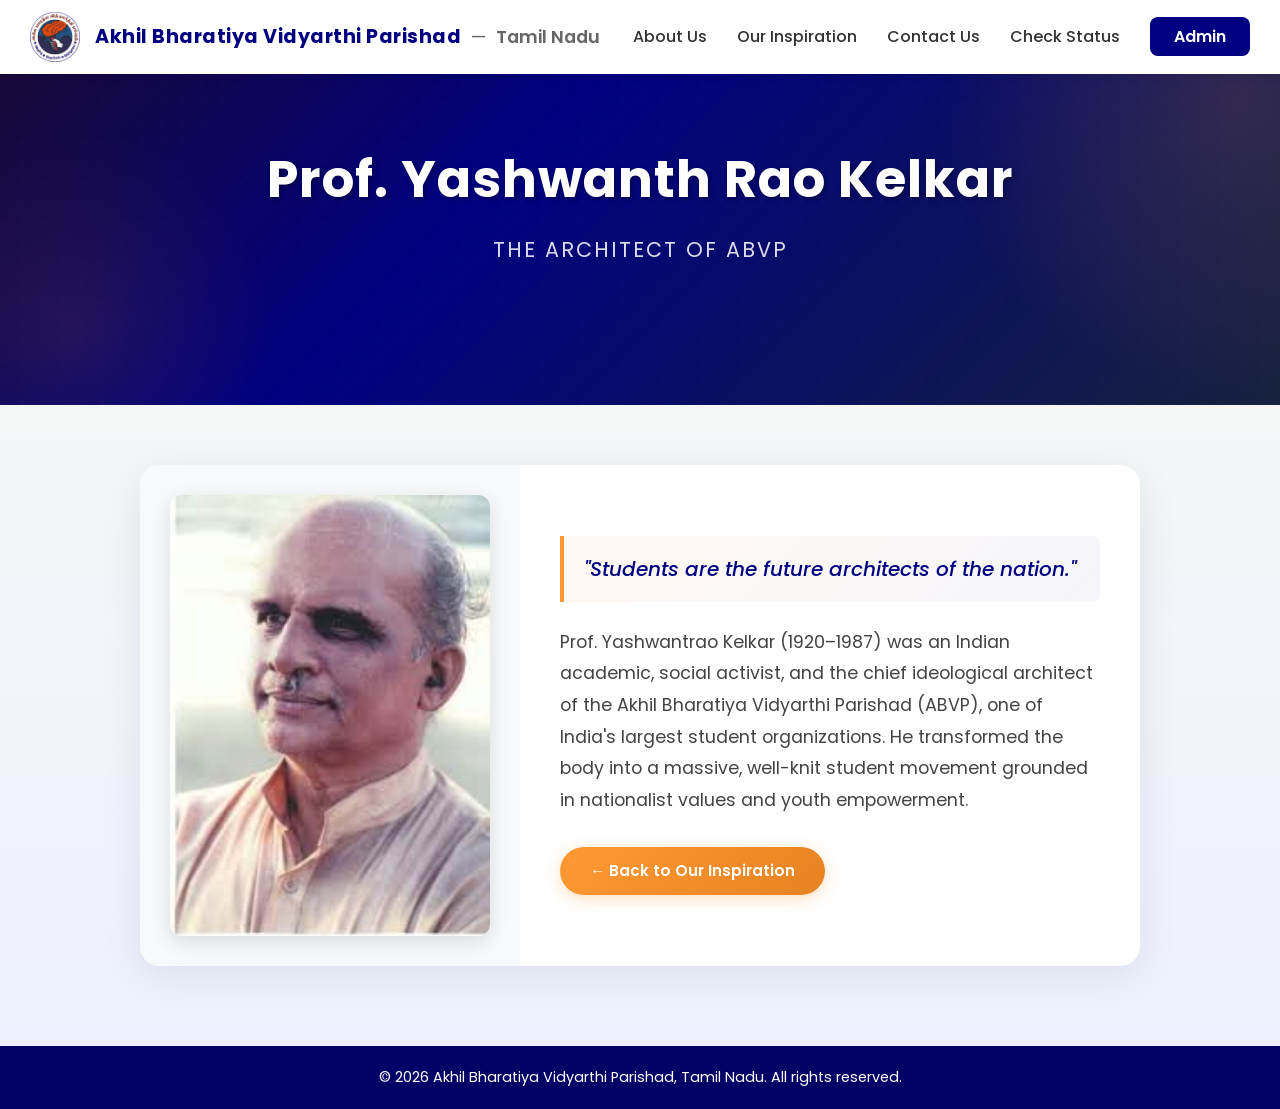
<file: public/kelkar.html>
<!DOCTYPE html>
<html lang="en">

<head>
    <meta charset="UTF-8">
    <meta name="viewport" content="width=device-width, initial-scale=1.0">
    <title>Prof. Yashwanth Rao Kelkar — ABVP Tamil Nadu</title>
    <meta name="description" content="Learn about Prof. Yashwantrao Kelkar, the chief ideological architect of ABVP.">
    <link rel="icon" type="image/png" href="assets/logo.png">
    <link href="https://fonts.googleapis.com/css2?family=Poppins:wght@400;500;600;700&display=swap" rel="stylesheet">
    <link rel="stylesheet" href="style.css">
    <link rel="stylesheet" href="inspiration-detail.css">
</head>

<body>
    <!-- Navigation -->
    <nav class="navbar" id="navbar">
        <div class="nav-container">
            <div class="nav-left">
                <img src="assets/logo.png" alt="ABVP Logo" class="nav-logo">
                <div class="nav-brand-section">
                    <span class="nav-brand">Akhil Bharatiya Vidyarthi Parishad</span>
                    <span class="nav-separator">—</span>
                    <span class="nav-state">Tamil Nadu</span>
                </div>
            </div>
            <div class="mobile-menu-btn" id="mobile-menu-btn">
                <span></span>
                <span></span>
                <span></span>
            </div>
            <ul class="nav-links" id="nav-links">
                <li><a href="index.html#about">About Us</a></li>
                <li><a href="index.html#inspiration">Our Inspiration</a></li>
                <li><a href="index.html#contact">Contact Us</a></li>
                <li><a href="index.html#status-check">Check Status</a></li>
                <li><a href="admin.html" class="nav-admin-link">Admin</a></li>
            </ul>
        </div>
    </nav>

    <!-- Hero Banner -->
    <section class="detail-hero detail-hero-kelkar">
        <div class="detail-hero-overlay"></div>
        <div class="detail-hero-content">
            <h1>Prof. Yashwanth Rao Kelkar</h1>
            <p class="detail-hero-subtitle">The Architect of ABVP</p>
        </div>
    </section>

    <!-- Detail Content -->
    <section class="detail-section">
        <div class="container">
            <div class="detail-content-card">
                <div class="detail-image-wrapper">
                    <img src="assets/your-image.jpg" alt="Prof. Yashwanth Rao Kelkar" class="detail-img">
                </div>
                <div class="detail-text-wrapper">
                    <blockquote class="detail-quote">
                        "Students are the future architects of the nation."
                    </blockquote>
                    <p class="detail-description">
                        Prof. Yashwantrao Kelkar (1920–1987) was an Indian academic, social activist, and the chief
                        ideological architect of the Akhil Bharatiya Vidyarthi Parishad (ABVP), one of India's largest
                        student organizations. He transformed the body into a massive, well-knit student movement
                        grounded in nationalist values and youth empowerment.
                    </p>
                    <a href="index.html#inspiration" class="btn btn-primary btn-back">← Back to Our Inspiration</a>
                </div>
            </div>
        </div>
    </section>

    <!-- Footer -->
    <footer class="footer">
        <div class="container text-center">
            <p>&copy; <span id="year"></span> Akhil Bharatiya Vidyarthi Parishad, Tamil Nadu. All rights reserved.</p>
        </div>
    </footer>

    <script>
        document.getElementById('year').textContent = new Date().getFullYear();
        // Mobile menu toggle
        const mobileMenuBtn = document.getElementById('mobile-menu-btn');
        const navLinks = document.getElementById('nav-links');
        if (mobileMenuBtn) {
            mobileMenuBtn.addEventListener('click', () => {
                navLinks.classList.toggle('active');
            });
        }
    </script>
</body>

</html>
</file>
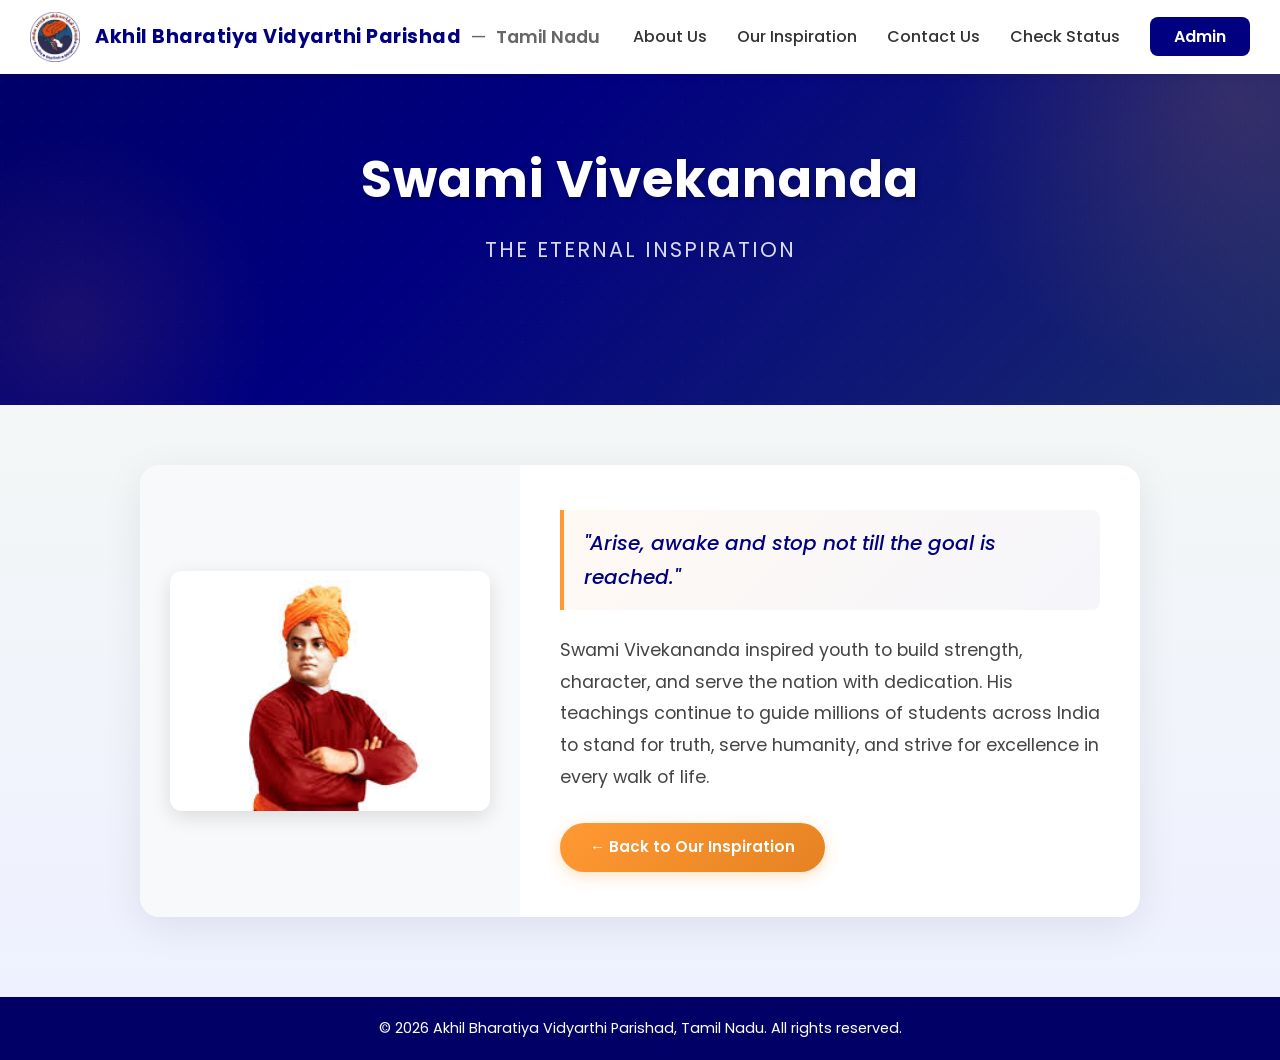
<file: public/vivekananda.html>
<!DOCTYPE html>
<html lang="en">

<head>
    <meta charset="UTF-8">
    <meta name="viewport" content="width=device-width, initial-scale=1.0">
    <title>Swami Vivekananda — ABVP Tamil Nadu</title>
    <meta name="description"
        content="Learn about Swami Vivekananda, the eternal inspiration for Indian youth and students.">
    <link rel="icon" type="image/png" href="assets/logo.png">
    <link href="https://fonts.googleapis.com/css2?family=Poppins:wght@400;500;600;700&display=swap" rel="stylesheet">
    <link rel="stylesheet" href="style.css">
    <link rel="stylesheet" href="inspiration-detail.css">
</head>

<body>
    <!-- Navigation -->
    <nav class="navbar" id="navbar">
        <div class="nav-container">
            <div class="nav-left">
                <img src="assets/logo.png" alt="ABVP Logo" class="nav-logo">
                <div class="nav-brand-section">
                    <span class="nav-brand">Akhil Bharatiya Vidyarthi Parishad</span>
                    <span class="nav-separator">—</span>
                    <span class="nav-state">Tamil Nadu</span>
                </div>
            </div>
            <div class="mobile-menu-btn" id="mobile-menu-btn">
                <span></span>
                <span></span>
                <span></span>
            </div>
            <ul class="nav-links" id="nav-links">
                <li><a href="index.html#about">About Us</a></li>
                <li><a href="index.html#inspiration">Our Inspiration</a></li>
                <li><a href="index.html#contact">Contact Us</a></li>
                <li><a href="index.html#status-check">Check Status</a></li>
                <li><a href="admin.html" class="nav-admin-link">Admin</a></li>
            </ul>
        </div>
    </nav>

    <!-- Hero Banner -->
    <section class="detail-hero">
        <div class="detail-hero-overlay"></div>
        <div class="detail-hero-content">
            <h1>Swami Vivekananda</h1>
            <p class="detail-hero-subtitle">The Eternal Inspiration</p>
        </div>
    </section>

    <!-- Detail Content -->
    <section class="detail-section">
        <div class="container">
            <div class="detail-content-card">
                <div class="detail-image-wrapper">
                    <img src="assets/vivekananda.jpg" alt="Swami Vivekananda" class="detail-img">
                </div>
                <div class="detail-text-wrapper">
                    <blockquote class="detail-quote">
                        "Arise, awake and stop not till the goal is reached."
                    </blockquote>
                    <p class="detail-description">
                        Swami Vivekananda inspired youth to build strength, character, and serve the nation with
                        dedication. His teachings continue to guide millions of students across India to stand for
                        truth, serve humanity, and strive for excellence in every walk of life.
                    </p>
                    <a href="index.html#inspiration" class="btn btn-primary btn-back">← Back to Our Inspiration</a>
                </div>
            </div>
        </div>
    </section>

    <!-- Footer -->
    <footer class="footer">
        <div class="container text-center">
            <p>&copy; <span id="year"></span> Akhil Bharatiya Vidyarthi Parishad, Tamil Nadu. All rights reserved.</p>
        </div>
    </footer>

    <script>
        document.getElementById('year').textContent = new Date().getFullYear();
        // Mobile menu toggle
        const mobileMenuBtn = document.getElementById('mobile-menu-btn');
        const navLinks = document.getElementById('nav-links');
        if (mobileMenuBtn) {
            mobileMenuBtn.addEventListener('click', () => {
                navLinks.classList.toggle('active');
            });
        }
    </script>
</body>

</html>
</file>
<file: public/style.css>
/* ============================================================
   ABVP Tamil Nadu — Main Stylesheet
   ============================================================ */

/* Variables & Reset */
:root {
    --primary: #FF9933;
    /* Saffron */
    --primary-dark: #E68222;
    --secondary: #000080;
    /* Dark Blue */
    --secondary-dark: #000066;
    --white: #FFFFFF;
    --light-bg: #F4F7F6;
    --text-dark: #333333;
    --text-muted: #666666;
    --success: #10B981;
    --success-dark: #059669;
    --danger: #EF4444;
    --danger-dark: #DC2626;
    --warning: #F59E0B;
    --shadow-soft: 0 4px 20px rgba(0, 0, 0, 0.08);
    --shadow-hover: 0 8px 30px rgba(0, 0, 0, 0.12);
    --radius-md: 8px;
    --radius-lg: 16px;
    --transition: all 0.3s ease;
}

* {
    margin: 0;
    padding: 0;
    box-sizing: border-box;
    font-family: 'Poppins', sans-serif;
}

html {
    scroll-behavior: smooth;
}

body {
    background-color: var(--light-bg);
    color: var(--text-dark);
    line-height: 1.6;
    overflow-x: hidden;
}

.hidden {
    display: none !important;
}

.text-center {
    text-align: center;
}

.text-white {
    color: var(--white);
}

.text-capitalize {
    text-transform: capitalize;
}

.font-bold {
    font-weight: 700;
}

.container {
    max-width: 1200px;
    margin: 0 auto;
    padding: 0 20px;
}

.section-padding {
    padding: 80px 0;
}

.section-title {
    text-align: center;
    color: var(--secondary);
    font-size: 2.2rem;
    margin-bottom: 40px;
    font-weight: 700;
    position: relative;
}

.section-title-mem-card {
    text-align: center;
    color: #ffffff;
    font-size: 2.2rem;
    margin-bottom: 40px;
    font-weight: 700;
    position: relative;
}

.section-title::after {
    content: '';
    position: absolute;
    bottom: -10px;
    left: 50%;
    transform: translateX(-50%);
    width: 60px;
    height: 4px;
    background: var(--primary);
    border-radius: 2px;
}

/* Buttons */
.btn {
    display: inline-flex;
    align-items: center;
    justify-content: center;
    gap: 8px;
    padding: 12px 28px;
    border-radius: var(--radius-md);
    font-weight: 600;
    font-size: 1rem;
    cursor: pointer;
    transition: var(--transition);
    border: none;
    text-decoration: none;
}

.btn-primary {
    background: linear-gradient(135deg, var(--primary), var(--primary-dark));
    color: var(--white);
    box-shadow: 0 4px 15px rgba(255, 153, 51, 0.3);
}

.btn-primary:hover:not(:disabled) {
    transform: translateY(-2px);
    box-shadow: 0 6px 20px rgba(255, 153, 51, 0.4);
    background: linear-gradient(135deg, var(--primary-dark), var(--primary));
}

.btn-primary:disabled {
    background: #cccccc;
    box-shadow: none;
    cursor: not-allowed;
    color: #666666;
}

.btn-outline {
    background: transparent;
    color: var(--secondary);
    border: 2px solid var(--secondary);
}

.btn-outline:hover {
    background: var(--secondary);
    color: var(--white);
}

/* Navbar */
.navbar {
    position: fixed;
    top: 0;
    left: 0;
    width: 100%;
    background-color: var(--white);
    z-index: 1000;
    transition: var(--transition);
    box-shadow: 0 2px 10px rgba(0, 0, 0, 0.05);
}

.navbar.scrolled {
    box-shadow: var(--shadow-soft);
    padding: 5px 0;
}

.nav-container {
    width: 100%;
    max-width: 100%;
    margin: 0;
    padding: 12px 30px;
    display: flex;
    justify-content: space-between;
    align-items: center;
}

.nav-left {
    display: flex;
    align-items: center;
    gap: 15px;
}

.nav-logo {
    height: 50px;
    width: auto;
}

.nav-brand-section {
    display: flex;
    align-items: center;
    gap: 8px;
    flex-wrap: wrap;
}

.nav-brand {
    font-size: 1.2rem;
    font-weight: 700;
    color: var(--secondary);
    letter-spacing: 0.5px;
}

.nav-separator {
    font-size: 1.1rem;
    font-weight: 400;
    color: var(--text-muted);
    margin: 0 2px;
}

.nav-state {
    font-size: 1.1rem;
    font-weight: 600;
    color: var(--text-muted);
}

.nav-links {
    display: flex;
    list-style: none;
    gap: 30px;
    align-items: center;
}

.nav-links a {
    text-decoration: none;
    color: var(--text-dark);
    font-weight: 500;
    font-size: 1rem;
    transition: var(--transition);
    position: relative;
}

.nav-links a:hover {
    color: var(--primary);
}

.nav-links a::after {
    content: '';
    position: absolute;
    width: 0;
    height: 2px;
    bottom: -5px;
    left: 0;
    background-color: var(--primary);
    transition: var(--transition);
}

.nav-links a:hover::after {
    width: 100%;
}

.nav-admin-link {
    background: var(--secondary);
    color: var(--white) !important;
    padding: 8px 24px;
    border-radius: var(--radius-md);
    font-weight: 600 !important;
}

.nav-admin-link:hover {
    color: var(--white) !important;
    opacity: 0.9;
}

.nav-admin-link::after {
    display: none !important;
}

.mobile-menu-btn {
    display: none;
    flex-direction: column;
    gap: 5px;
    cursor: pointer;
}

.mobile-menu-btn span {
    width: 25px;
    height: 3px;
    background-color: var(--secondary);
    border-radius: 2px;
    transition: var(--transition);
}

/* Hero Carousel Section */
.hero {
    position: relative;
    height: 100vh;
    min-height: 600px;
    width: 100%;
    overflow: hidden;
    display: flex;
    align-items: center;
    justify-content: center;
    margin-top: 0;
}

/* Ensure navbar doesn't hide top of next section if hero isn't full height */
#registration {
    scroll-margin-top: 80px;
}

#status-check {
    scroll-margin-top: 80px;
}

.carousel-container {
    position: absolute;
    top: 0;
    left: 0;
    width: 100%;
    height: 100%;
    z-index: 1;
}

.carousel-slide {
    position: absolute;
    top: 0;
    left: 0;
    width: 100%;
    height: 100%;
    background-size: cover;
    background-position: center;
    opacity: 0;
    transition: opacity 1s ease-in-out;
}

.carousel-slide.active {
    opacity: 1;
}

.carousel-overlay {
    position: absolute;
    top: 0;
    left: 0;
    width: 100%;
    height: 100%;
    background: rgba(0, 0, 128, 0.6);
    /* Dark Blue Overlay */
    z-index: 2;
}

.hero-content {
    position: relative;
    z-index: 3;
    text-align: center;
    color: var(--white);
    padding: 0 20px;
    max-width: 800px;
}

.hero-title {
    font-size: 4rem;
    font-weight: 700;
    margin-bottom: 20px;
    text-shadow: 2px 2px 4px rgba(0, 0, 0, 0.5);
    line-height: 1.2;
}

.hero-subtitle {
    font-size: 1.5rem;
    font-weight: 400;
    margin-bottom: 40px;
    text-shadow: 1px 1px 3px rgba(0, 0, 0, 0.5);
}

/* Registration Form */
.registration-section {
    background-color: var(--light-bg);
}

.form-card {
    background: var(--white);
    border-radius: var(--radius-lg);
    padding: 40px;
    box-shadow: var(--shadow-soft);
}

.form-grid {
    display: grid;
    grid-template-columns: 1fr 1fr;
    gap: 30px 40px;
    align-items: start;
}

.form-group {
    margin-bottom: 20px;
}

.form-group label {
    display: block;
    margin-bottom: 8px;
    font-weight: 500;
    color: var(--text-dark);
}

.form-group input,
.form-group select {
    width: 100%;
    padding: 12px 15px;
    border: 1px solid #ddd;
    border-radius: var(--radius-md);
    font-size: 1rem;
    transition: var(--transition);
    background-color: #fafafa;
}

.form-group input:focus,
.form-group select:focus {
    outline: none;
    border-color: var(--primary);
    box-shadow: 0 0 0 3px rgba(255, 153, 51, 0.1);
    background-color: var(--white);
}

.field-hint {
    display: block;
    margin-top: 5px;
    font-size: 0.8rem;
    color: var(--text-muted);
}

/* Photo Upload */
.photo-upload-area {
    position: relative;
    width: 100%;
    height: 200px;
    border: 2px dashed #ccc;
    border-radius: var(--radius-md);
    display: flex;
    align-items: center;
    justify-content: center;
    overflow: hidden;
    background-color: #fafafa;
    cursor: pointer;
    transition: var(--transition);
}

.photo-upload-area:hover {
    border-color: var(--primary);
    background-color: rgba(255, 153, 51, 0.05);
}

.photo-upload-area input[type="file"] {
    position: absolute;
    top: 0;
    left: 0;
    width: 100%;
    height: 100%;
    opacity: 0;
    cursor: pointer;
    z-index: 10;
}

.upload-placeholder {
    display: flex;
    flex-direction: column;
    align-items: center;
    color: #666;
    font-weight: 500;
    gap: 8px;
    font-size: 0.95rem;
}

.photo-preview {
    position: absolute;
    top: 0;
    left: 0;
    width: 100%;
    height: 100%;
    object-fit: contain;
    background-color: #ffffff;
    padding: 6px;
    border-radius: var(--radius-md);
    z-index: 5;
}

/* Payment Card */
.payment-card {
    background: #f8faff;
    border: 1px solid #e1e8f5;
    border-radius: var(--radius-md);
    padding: 25px;
    margin-top: 20px;
    text-align: center;
}

.payment-card h3 {
    color: var(--secondary);
    margin-bottom: 15px;
    font-size: 1.2rem;
}

.fee-display {
    display: flex;
    justify-content: center;
    align-items: center;
    gap: 10px;
    font-size: 1.5rem;
    margin-bottom: 20px;
    background: var(--white);
    padding: 10px;
    border-radius: var(--radius-md);
    box-shadow: inset 0 2px 4px rgba(0, 0, 0, 0.05);
}

.fee-amount {
    font-weight: 700;
    color: var(--primary);
}

.qr-container {
    opacity: 0.5;
    pointer-events: none;
    transition: var(--transition);
}

.qr-container.active {
    opacity: 1;
    pointer-events: auto;
}

.payment-instruction {
    font-weight: 500;
    color: var(--secondary);
    margin-bottom: 15px;
}

.qr-wrapper {
    width: 200px;
    height: 200px;
    margin: 0 auto 20px auto;
    background: var(--white);
    padding: 10px;
    border-radius: var(--radius-md);
    box-shadow: 0 2px 10px rgba(0, 0, 0, 0.1);
}

.qr-code {
    width: 100%;
    height: 100%;
    object-fit: contain;
}

.form-actions {
    margin-top: 40px;
    text-align: center;
    grid-column: 1 / -1;
}

.submit-btn {
    padding: 15px 40px;
    font-size: 1.2rem;
    width: 100%;
    max-width: 400px;
}

/* ── Loading Overlay ───────────────────────────────────────── */
.loading-overlay {
    position: fixed;
    top: 0;
    left: 0;
    width: 100%;
    height: 100%;
    background: rgba(0, 0, 30, 0.7);
    backdrop-filter: blur(4px);
    z-index: 5000;
    display: flex;
    align-items: center;
    justify-content: center;
}

.loading-content {
    text-align: center;
    color: var(--white);
}

.loading-spinner {
    width: 50px;
    height: 50px;
    border: 4px solid rgba(255, 255, 255, 0.2);
    border-top-color: var(--primary);
    border-radius: 50%;
    animation: spin 0.8s linear infinite;
    margin: 0 auto 20px;
}

@keyframes spin {
    to {
        transform: rotate(360deg);
    }
}

.loading-content p {
    font-size: 1.1rem;
    font-weight: 500;
}

/* ── Toast ─────────────────────────────────────────────────── */
.toast {
    position: fixed;
    bottom: 30px;
    left: 50%;
    transform: translateX(-50%) translateY(100px);
    background: var(--white);
    border-left: 5px solid #28a745;
    padding: 15px 25px;
    border-radius: var(--radius-md);
    box-shadow: 0 10px 30px rgba(0, 0, 0, 0.15);
    z-index: 6000;
    transition: transform 0.5s cubic-bezier(0.175, 0.885, 0.32, 1.275);
    opacity: 0;
    max-width: 90%;
}

.toast.show {
    transform: translateX(-50%) translateY(0);
    opacity: 1;
}

.toast-content {
    display: flex;
    align-items: center;
    gap: 15px;
}

.toast-icon {
    width: 28px;
    height: 28px;
    border-radius: 50%;
    display: flex;
    align-items: center;
    justify-content: center;
    font-size: 14px;
    font-weight: bold;
    flex-shrink: 0;
}

.success-icon {
    background: #28a745;
    color: white;
}

.error-icon {
    background: var(--danger);
    color: white;
}

.toast p {
    font-weight: 500;
    color: var(--text-dark);
    margin: 0;
    font-size: 0.95rem;
}

/* ── Status Check Section ──────────────────────────────────── */
.status-check-section {
    background: linear-gradient(135deg, #f8f9ff, #eef1ff);
}

.status-card {
    max-width: 700px;
    margin: 0 auto;
}

.status-subtitle {
    text-align: center;
    color: var(--text-muted);
    margin-bottom: 30px;
    margin-top: -20px;
}

.status-form-wrapper {
    max-width: 500px;
    margin: 0 auto;
}

.status-input-group {
    display: flex;
    gap: 10px;
}

.status-input-group input {
    flex: 1;
    padding: 14px 18px;
    border: 2px solid #ddd;
    border-radius: var(--radius-md);
    font-size: 1rem;
    transition: var(--transition);
}

.status-input-group input:focus {
    outline: none;
    border-color: var(--primary);
    box-shadow: 0 0 0 3px rgba(255, 153, 51, 0.1);
}

.status-input-group .btn {
    white-space: nowrap;
}

/* Status Result */
.status-result {
    margin-top: 30px;
    animation: fadeIn 0.4s ease;
}

@keyframes fadeIn {
    from {
        opacity: 0;
        transform: translateY(10px);
    }

    to {
        opacity: 1;
        transform: translateY(0);
    }
}

.status-result-inner {
    text-align: center;
    padding: 30px;
    background: var(--light-bg);
    border-radius: var(--radius-lg);
    border: 1px solid #e0e0e0;
}

.status-icon-large {
    font-size: 48px;
    margin-bottom: 10px;
}

.status-badge {
    display: inline-block;
    padding: 4px 16px;
    border-radius: 20px;
    font-size: 0.85rem;
    font-weight: 600;
    margin-bottom: 15px;
}

.badge-pending {
    background: #FEF3C7;
    color: #92400E;
}

.badge-active {
    background: #D1FAE5;
    color: #065F46;
}

.badge-rejected {
    background: #FEE2E2;
    color: #991B1B;
}

.badge-not-found {
    background: #E0E7FF;
    color: #3730A3;
}

.status-result-inner h3 {
    font-size: 1.3rem;
    color: var(--text-dark);
    margin-bottom: 8px;
}

.status-result-inner>p {
    color: var(--text-muted);
    margin-bottom: 20px;
}

.status-details-grid {
    display: grid;
    grid-template-columns: 1fr 1fr;
    gap: 10px;
    margin-top: 20px;
    text-align: left;
}

.status-detail-item {
    background: var(--white);
    padding: 12px 15px;
    border-radius: var(--radius-md);
    box-shadow: 0 1px 3px rgba(0, 0, 0, 0.05);
}

.status-detail-item.full-width {
    grid-column: 1 / -1;
}

.sdl {
    display: block;
    font-size: 0.75rem;
    color: var(--text-muted);
    text-transform: uppercase;
    letter-spacing: 0.5px;
    margin-bottom: 4px;
}

.sdv {
    font-weight: 600;
    color: var(--text-dark);
    font-size: 0.95rem;
}

.membership-id-highlight {
    color: var(--primary-dark) !important;
    font-size: 1.1rem !important;
    letter-spacing: 1px;
}

/* ── Membership Card (Updated with QR) ─────────────────────── */
.card-view {
    min-height: 100vh;
    display: flex;
    align-items: center;
    justify-content: center;
    background: linear-gradient(135deg, var(--secondary-dark), var(--secondary));
    padding: 60px 20px;
}

.card-view-container {
    display: flex;
    flex-direction: column;
    align-items: center;
    width: 100%;
}

.membership-card-wrapper {
    position: relative;
    width: 100%;
    max-width: 900px;
    aspect-ratio: 16 / 9;
    border-radius: 24px;
    overflow: hidden;
    box-shadow: 0 20px 60px rgba(0, 0, 0, 0.4);
    margin: 30px auto;
    background: #ffffff;
    container-type: inline-size;
}

/* Background Image */
.card-bg {
    position: absolute;
    top: 0;
    left: 0;
    width: 100%;
    height: 100%;
    z-index: 1;
}

.card-bg img {
    width: 100%;
    height: 100%;
    object-fit: cover;
}

/* Overlay for dynamic content */
.card-overlay {
    position: absolute;
    top: 0;
    left: 0;
    width: 100%;
    height: 100%;
    z-index: 2;
    display: flex;
    flex-direction: column;
    justify-content: space-between;
    padding: 0;
    box-sizing: border-box;
}

/* Member Details Section (Left/Center) */
.member-details {
    display: flex;
    flex-direction: column;
    gap: 0.88cqi;
    width: 50%;
    position: absolute;
    left: 4.44%;
    top: 34.56%;
    z-index: 10;
}

.detail-item {
    display: flex;
    align-items: center;
    gap: 1.66cqi;
    font-size: 1.5cqi;
}

.detail-label {
    font-weight: 700;
    color: #ff9900;
    min-width: 16.1cqi;
    white-space: nowrap;
    font-size: 1.6cqi;
}

.detail-value {
    flex: 1;
    color: #333;
    font-weight: 600;
    padding-bottom: 2px;
    min-width: 15.5cqi;
    font-size: 1.51cqi;
}

/* Member Photo Box (Right Side - Top) */
.member-photo-box {
    position: absolute;
    right: 5.55%;
    top: 29.62%;
    width: 16.66%;
    height: 37.53%;
    border: max(2px, 0.55cqi) solid #ff9900;
    border-radius: max(4px, 1.33cqi);
    overflow: hidden;
    background-color: #f0f0f0;
    background-size: cover;
    background-position: center;
    background-repeat: no-repeat;
    box-shadow: 0 6px 12px rgba(0, 0, 0, 0.2);
    z-index: 10;
}

.member-photo-img {
    width: 100%;
    height: 100%;
    object-fit: cover;
    display: block;
}

/* QR Code Box (Right Side - Bottom, Outside Photo) */
.member-qr-box {
    position: absolute;
    right: 7.77%;
    bottom: 8.88%;
    width: 12.22%;
    height: 21.72%;
    border: max(2px, 0.44cqi) solid #ff9900;
    border-radius: max(3px, 0.88cqi);
    background: white;
    padding: max(2px, 0.55cqi);
    display: flex;
    align-items: center;
    justify-content: center;
    box-shadow: 0 4px 10px rgba(0, 0, 0, 0.2);
    z-index: 10;
}

#card-qr-code {
    width: 100%;
    height: 100%;
}

#card-qr-code canvas,
#card-qr-code img {
    width: 100% !important;
    height: 100% !important;
}

.card-actions {
    display: flex;
    gap: 15px;
    margin-top: 30px;
    flex-wrap: wrap;
    justify-content: center;
}

.card-actions .btn {
    border-color: var(--white) !important;
}

.card-actions .btn-outline {
    color: var(--white);
}

.card-actions .btn-outline:hover {
    background: var(--white);
    color: var(--secondary);
}

/* Responsive Design */

/* Footer */
.footer {
    background: var(--secondary-dark);
    color: var(--white);
    padding: 20px 0;
    font-size: 0.9rem;
}

/* ── About, Inspiration, Contact Sections ──────────────────── */
.about-box {
    background: white;
    padding: 40px;
    border-radius: 12px;
    box-shadow: var(--shadow-soft);
    font-size: 1.1rem;
    color: var(--text-muted);
    text-align: justify;
    line-height: 1.8;
}

.about-box p+p {
    margin-top: 15px;
}

.inspiration-grid {
    display: grid;
    grid-template-columns: 1fr 1fr;
    gap: 40px;
}

.inspiration-card {
    text-align: center;
    background: white;
    padding: 25px;
    border-radius: 12px;
    box-shadow: var(--shadow-soft);
    transition: var(--transition);
    display: flex;
    flex-direction: column;
    align-items: center;
}

.inspiration-card:hover {
    transform: translateY(-5px);
    box-shadow: var(--shadow-hover);
}

.insp-img {
    width: 100%;
    height: 300px;
    border-radius: 10px;
    margin-bottom: 20px;
}

.insp-name {
    font-size: 1.4rem;
    font-weight: 700;
    color: var(--secondary);
    margin-bottom: 18px;
    letter-spacing: 0.3px;
}

.btn-read-more {
    padding: 10px 32px;
    font-size: 0.95rem;
    border-radius: 25px;
    margin-top: auto;
}

.contact-section {
    background: linear-gradient(135deg, #000080, #1a2a6c);
    color: white;
}

.contact-grid {
    display: grid;
    grid-template-columns: 1fr 1fr;
    gap: 30px;
}

.contact-card {
    background: rgba(255, 255, 255, 0.08);
    padding: 25px;
    border-radius: 12px;
}

/* ── Responsive Styles ─────────────────────────────────────── */
@media (max-width: 900px) {
    .form-grid {
        grid-template-columns: 1fr;
        gap: 30px;
    }
}

@media (max-width: 768px) {
    .nav-brand {
        font-size: 0.85rem;
        display: block;
    }

    .nav-separator {
        display: none;
    }

    .nav-state {
        display: block;
        font-size: 0.7rem;
        width: 100%;
    }

    .nav-brand-section {
        flex-direction: column;
        gap: 0;
        align-items: flex-start;
        line-height: 1.2;
    }

    .nav-logo {
        height: 40px;
    }

    .mobile-menu-btn {
        display: flex;
        z-index: 1001;
    }

    .nav-links {
        position: fixed;
        top: 0;
        right: -100%;
        width: 70%;
        height: 100vh;
        background: var(--white);
        flex-direction: column;
        padding: 80px 30px;
        box-shadow: -5px 0 15px rgba(0, 0, 0, 0.1);
        transition: right 0.4s ease;
    }

    .nav-links.active {
        right: 0;
    }

    .hero-title {
        font-size: 2.8rem;
    }

    .hero-subtitle {
        font-size: 1.2rem;
    }



    .status-input-group {
        flex-direction: column;
    }

    .status-details-grid {
        grid-template-columns: 1fr;
    }

    .inspiration-grid,
    .contact-grid {
        grid-template-columns: 1fr;
    }
}

@media (max-width: 480px) {
    .form-card {
        padding: 25px 20px;
    }

    .hero-title {
        font-size: 2.2rem;
    }

    .card-actions {
        flex-direction: column;
        width: 100%;
    }
}
</file>
<file: public/inspiration-detail.css>
/* ============================================================
   Inspiration Detail Pages — Shared Stylesheet
   ============================================================ */

/* Hero Banner */
.detail-hero {
    position: relative;
    height: 45vh;
    min-height: 320px;
    display: flex;
    align-items: center;
    justify-content: center;
    background: linear-gradient(135deg, #000066 0%, #000080 40%, #1a2a6c 100%);
    overflow: hidden;
    margin-top: 0;
}

.detail-hero::before {
    content: '';
    position: absolute;
    top: -50%;
    right: -20%;
    width: 600px;
    height: 600px;
    background: radial-gradient(circle, rgba(255, 153, 51, 0.15) 0%, transparent 70%);
    border-radius: 50%;
    z-index: 1;
}

.detail-hero::after {
    content: '';
    position: absolute;
    bottom: -30%;
    left: -10%;
    width: 400px;
    height: 400px;
    background: radial-gradient(circle, rgba(255, 153, 51, 0.1) 0%, transparent 70%);
    border-radius: 50%;
    z-index: 1;
}

.detail-hero-overlay {
    position: absolute;
    top: 0;
    left: 0;
    width: 100%;
    height: 100%;
    background: url('data:image/svg+xml,<svg xmlns="http://www.w3.org/2000/svg" width="100" height="100"><defs><pattern id="p" width="20" height="20" patternUnits="userSpaceOnUse"><circle cx="2" cy="2" r="1" fill="rgba(255,255,255,0.03)"/></pattern></defs><rect fill="url(%23p)" width="100" height="100"/></svg>');
    z-index: 2;
}

.detail-hero-content {
    position: relative;
    z-index: 3;
    text-align: center;
    color: white;
    padding: 0 20px;
}

.detail-hero-content h1 {
    font-size: 3.2rem;
    font-weight: 700;
    margin-bottom: 12px;
    text-shadow: 2px 2px 4px rgba(0, 0, 0, 0.3);
    letter-spacing: 1px;
}

.detail-hero-subtitle {
    font-size: 1.3rem;
    font-weight: 400;
    opacity: 0.85;
    letter-spacing: 2px;
    text-transform: uppercase;
}

/* Detail Section */
.detail-section {
    padding: 60px 0 80px;
    background: linear-gradient(180deg, #f4f7f6 0%, #eef1ff 100%);
}

.detail-content-card {
    background: white;
    border-radius: 20px;
    box-shadow: 0 10px 40px rgba(0, 0, 0, 0.08);
    overflow: hidden;
    display: flex;
    flex-direction: row;
    max-width: 1000px;
    margin: 0 auto;
}

.detail-image-wrapper {
    flex: 0 0 380px;
    max-width: 380px;
    background: #f8f9fa;
    display: flex;
    align-items: center;
    justify-content: center;
    padding: 30px;
}

.detail-img {
    width: 100%;
    height: auto;
    object-fit: contain;
    border-radius: 12px;
    box-shadow: 0 6px 20px rgba(0, 0, 0, 0.12);
}

.detail-text-wrapper {
    flex: 1;
    padding: 45px 40px;
    display: flex;
    flex-direction: column;
    justify-content: center;
}

.detail-quote {
    font-size: 1.25rem;
    font-style: italic;
    color: var(--secondary);
    border-left: 4px solid var(--primary);
    padding: 16px 20px;
    margin-bottom: 25px;
    background: linear-gradient(135deg, rgba(255, 153, 51, 0.06), rgba(0, 0, 128, 0.04));
    border-radius: 0 8px 8px 0;
    line-height: 1.7;
    font-weight: 500;
}

.detail-description {
    font-size: 1.1rem;
    line-height: 1.8;
    color: #444;
    margin-bottom: 30px;
}

.btn-back {
    align-self: flex-start;
    padding: 12px 30px;
    border-radius: 25px;
    font-size: 0.95rem;
    text-decoration: none;
}

/* Kelkar Hero Variant */
.detail-hero-kelkar {
    background: linear-gradient(135deg, #1a0a2e 0%, #000080 40%, #16213e 100%);
}

/* Responsive */
@media (max-width: 768px) {
    .detail-hero {
        height: 35vh;
        min-height: 250px;
    }

    .detail-hero-content h1 {
        font-size: 2.2rem;
    }

    .detail-hero-subtitle {
        font-size: 1rem;
    }

    .detail-content-card {
        flex-direction: column;
    }

    .detail-image-wrapper {
        flex: none;
        max-width: 100%;
        padding: 25px;
    }

    .detail-text-wrapper {
        padding: 25px 20px 35px;
    }

    .detail-quote {
        font-size: 1.1rem;
    }

    .detail-description {
        font-size: 1rem;
    }
}
</file>
